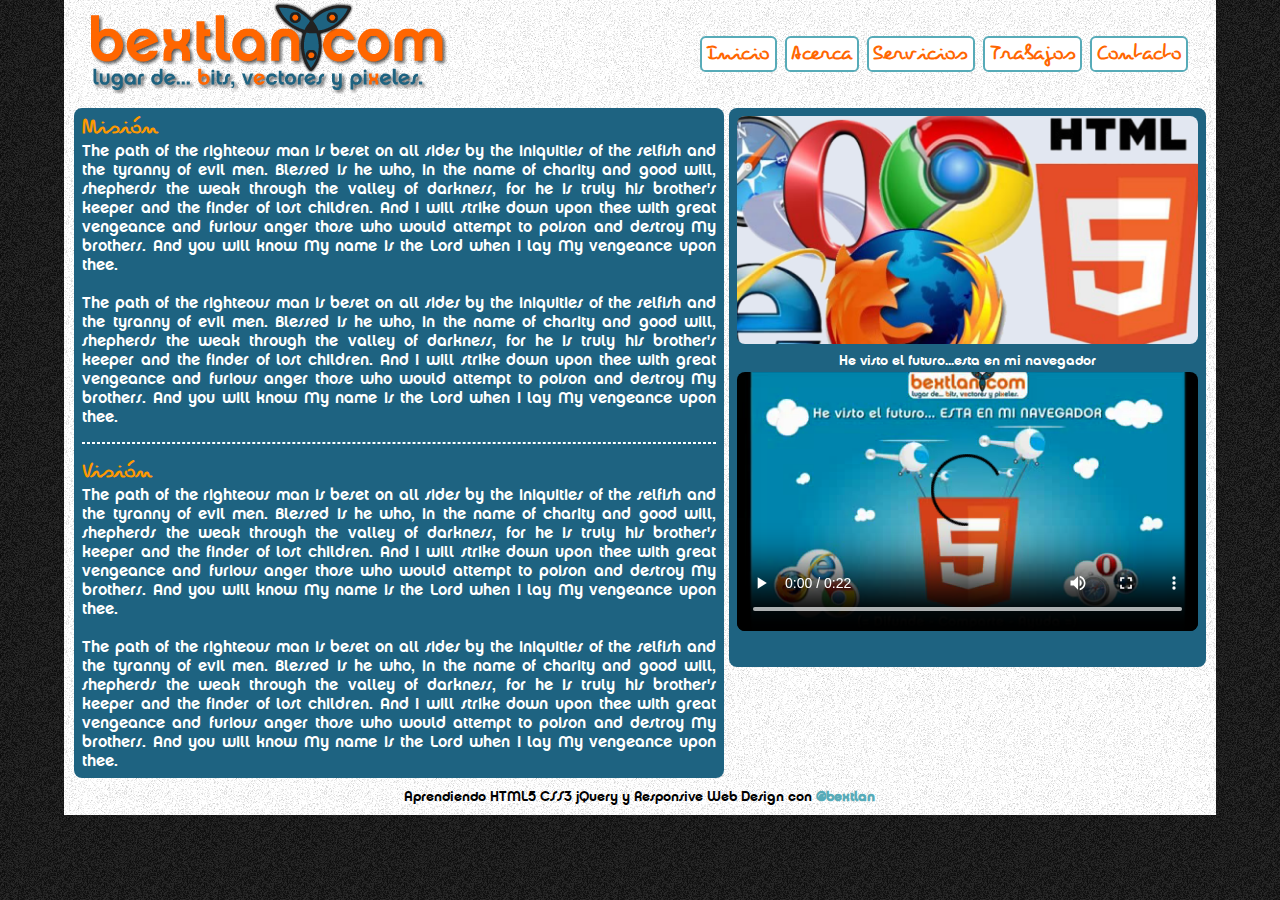
<file: acerca.html>
<!DOCTYPE html>
<html lang="es">
<head>
  <meta charset="utf-8">
  <title>Sitio con Responsive Wen Dedign en HTML5,CSS3 y jQuery. Secci&oacute;n Acerca</title>
  <meta charset= "utf-8" />
  <meta name= "description" content="En esta secc&iacute;n podr&aacute;n conocer un poco mas sobre nosotros" />
  <meta name="viewport" content="width=device-width,inicial-scale=1" />
  <link rel="shortcut icon" type="image/x-icon" href="favicon.ico" />
  <link rel="author" type="text/plain" href="humans.txt">
  <link rel="sitemap" type="application/xml" title="Sitemap" href="sitemap.xml" />
  <link rel="stylesheet"  href="css/estilos.css" />
  <!--if lt IE 9]>
  <script src=“http://html5shiv.googlecode.com/svn/trunk/html5.js”></script>
  <![endif]--> 

</head>
<body>
  <header>
    <h1>
      <a href="index.html">
        <img class="fade" alt="bextlan.com | lugar de... bits, vectores y pixeles" src="img/bextlan-logo.png" />
      </a>
    </h1> 
    <nav>
      <ul>
        <li><a href="index.html">Inicio</a></li>
        <li><a href="acerca.html">Acerca</a></li>
        <li><a href="servicios.html">Servicios</a></li>
        <li><a href="trabajos.html">Trabajos</a></li>
        <li><a href="contacto.html">Contacto</a></li>
      </ul>
    </nav>
  </header>
  <section id="contenido">
    <article id="descripcion-acerca">
      <h2>Misi&oacute;n</h2>
      <p>
        <!-- start slipsum code -->
        The path of the righteous man is beset on all sides by the iniquities of the selfish and the tyranny of evil men. Blessed is he who, in the name of charity and good will, shepherds the weak through the valley of darkness, for he is truly his brother's keeper and the finder of lost children. And I will strike down upon thee with great vengeance and furious anger those who would attempt to poison and destroy My brothers. And you will know My name is the Lord when I lay My vengeance upon thee.
        <br /><br />
        The path of the righteous man is beset on all sides by the iniquities of the selfish and the tyranny of evil men. Blessed is he who, in the name of charity and good will, shepherds the weak through the valley of darkness, for he is truly his brother's keeper and the finder of lost children. And I will strike down upon thee with great vengeance and furious anger those who would attempt to poison and destroy My brothers. And you will know My name is the Lord when I lay My vengeance upon thee.
        <!-- please do not remove this line -->
        <div style="display:none;">
        <a href="http://slipsum.com">lorem ipsum</a></div>
        <!-- end slipsum code -->
      </p>
      <hr />
      <h2>Visi&oacute;n</h2>
      <p>
        <!-- start slipsum code -->
        The path of the righteous man is beset on all sides by the iniquities of the selfish and the tyranny of evil men. Blessed is he who, in the name of charity and good will, shepherds the weak through the valley of darkness, for he is truly his brother's keeper and the finder of lost children. And I will strike down upon thee with great vengeance and furious anger those who would attempt to poison and destroy My brothers. And you will know My name is the Lord when I lay My vengeance upon thee.
        <br /> <br />
        The path of the righteous man is beset on all sides by the iniquities of the selfish and the tyranny of evil men. Blessed is he who, in the name of charity and good will, shepherds the weak through the valley of darkness, for he is truly his brother's keeper and the finder of lost children. And I will strike down upon thee with great vengeance and furious anger those who would attempt to poison and destroy My brothers. And you will know My name is the Lord when I lay My vengeance upon thee.
        <!-- please do not remove this line -->
        <div style="display:none;">
        <a href="http://slipsum.com">lorem ipsum</a></div>
      </p>
    </article> 
    <article id="multimedia-acerca">
      <figure id="img-acerca">
        <img src="img/acerca.png" alt="acerca" />
        <figcaption>
          He visto el futuro...esta en mi navegador
        </figcaption>
      </figure>
      <video id="video-acerca" controls preload>
        <source src="vdo/video-prueba.mp4" type="video/mp4" />
        <source src="vdo/video-prueba.webm" type="video/webm" />
        <source src="vdo/video-prueba.ogv" type="video/ogg" />
      </video>
    </article> 
  <section>
  <footer>
    Aprendiendo HTML5 CSS3 jQuery y Responsive Web Design con <a rel="author" href="http://twitter.com/bextlan" target="_blanck">@bextlan</a>
  </footer>
</body>

</html>
</file>
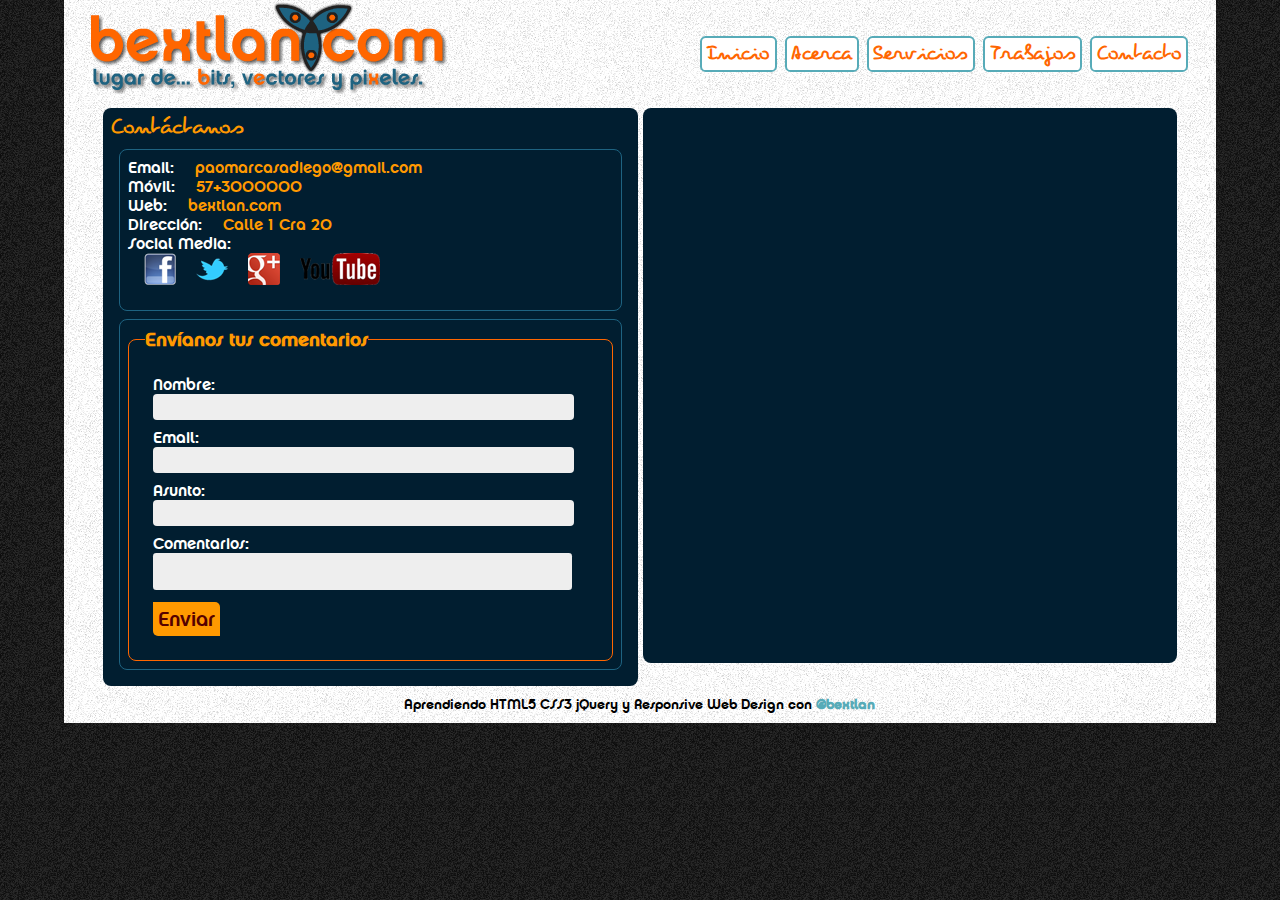
<file: contacto.html>
<!DOCTYPE html>
<html lang="es">
<head>
  <meta charset="utf-8">
  <title>Sitio con Responsive Wen Dedign en HTML5,CSS3 y jQuery. Secci&oacute;n Contacto</title>
  <meta charset= "utf-8" />
  <meta name= "description" content="En esta secc&iacute;n podr&aacute;s ponerte en contacto con nosotros" />
  <meta name="viewport" content="width=device-width,inicial-scale=1" />
  <link rel="shortcut icon" type="image/x-icon" href="favicon.ico" />
  <link rel="author" type="text/plain" href="humans.txt">
  <link rel="sitemap" type="application/xml" title="Sitemap" href="sitemap.xml" />
  <link rel="stylesheet"  href="css/estilos.css" />
  <!--if lt IE 9]>
  <script src=“http://html5shiv.googlecode.com/svn/trunk/html5.js”></script>
  <![endif]--> 

</head>
<body>
  <header>
    <h1>
      <a href="index.html">
        <img class="fade" alt="bextlan.com | lugar de... bits, vectores y pixeles" src="img/bextlan-logo.png" />
      </a>
    </h1> 
    <nav>
      <ul>
        <li><a href="index.html">Inicio</a></li>
        <li><a href="acerca.html">Acerca</a></li>
        <li><a href="servicios.html">Servicios</a></li>
        <li><a href="trabajos.html">Trabajos</a></li>
        <li><a href="contacto.html">Contacto</a></li>
      </ul>
    </nav>
  </header>
  <section id="contenido">
    <section id="contacto">
      <h2>Contáctanos</h2>
      <article id="info-contacto">
        <p>
          Email:
          <span class="datos-contacto">paomarcasadiego@gmail.com</span>
          <br />
          Móvil:
          <span class="datos-contacto">57+3000000</span>
          <br />
          Web:
          <span class="datos-contacto">bextlan.com</span>
          <br />
          Dirección:
          <span class="datos-contacto">Calle 1 Cra 20</span>
          <br />
          Social Media:
          <br />
          <span class="datos-contacto">
            <a class="fade" href="http://facebook.com/bextlan" title="Facebook"><img src="img/facebook-logo.png"></a>
            &nbsp;&nbsp;
            <a class="fade" href="http://twitter.com/bextlan" title="Twitter"><img src="img/twitter-logo.png"></a>
            &nbsp;&nbsp;
            <a class="fade" href="http://facebook.com/bextlan" title="Google+"><img src="img/google-plus-logo.png"></a>
            &nbsp;&nbsp;
            <a class="fade" href="http://facebook.com/bextlan" title="Youtube"><img src="img/youtube-logo.png"></a>
            &nbsp;&nbsp;
          </span>
        </p>
      </article>
      <article id="contactanos">
        <form>
          <fieldset>
            <legend>Envíanos tus comentarios</legend>
            <div>
              <label for="nombre">Nombre:</label>
              <input type="text" id="nombre" class="fade" name="nombre_txt" required />
            </div>
            <div>
              <label for="email">Email:</label>
              <input type="email" id="email" class="fade" name="email.txt" required />
            </div>
            <div>
              <label for="asunto">Asunto:</label>
              <input type="text" id="asunto" class="fade" name="asunto" required />
            </div>
            <div>
              <label for="comentarios">Comentarios:</label>
              <textarea id="comentarios" class="fade" name="comentarios_txa" cols="31" rows"5" required></textarea>
            </div>

            <div>
              <input type="submit" id="enviar" class="fade" name="enviar_btn" value="Enviar"/>
            </div>
          </fieldset>
        </form>
      </article>
    </section>
    <section id="mapa">
      <iframe src="https://www.google.com/maps/embed?pb=!1m20!1m8!1m3!1d7833.330850043812!2d-74.80040191922377!3d10.98860680726404!3m2!1i1024!2i768!4f13.1!4m9!1i0!3e0!4m0!4m5!1s0x8ef42d7391e801e1%3A0x1133fbafc2eb44c6!2sCarrera+44%2C+Barranquilla+(Distrito+Especial%2C+Industrial+Y+Portuario)%2C+Atl%C3%A1ntico%2C+Colombia!3m2!1d10.98948!2d-74.80117!5e0!3m2!1ses-419!2s!4v1404774550840" width="500" height="535" frameborder="0" style="border:0"></iframe>
    </section>
  <section>
  <footer>
    Aprendiendo HTML5 CSS3 jQuery y Responsive Web Design con <a rel="author" href="http://twitter.com/bextlan" target="_blanck">@bextlan</a>
  </footer>
</body>

</html>
</file>
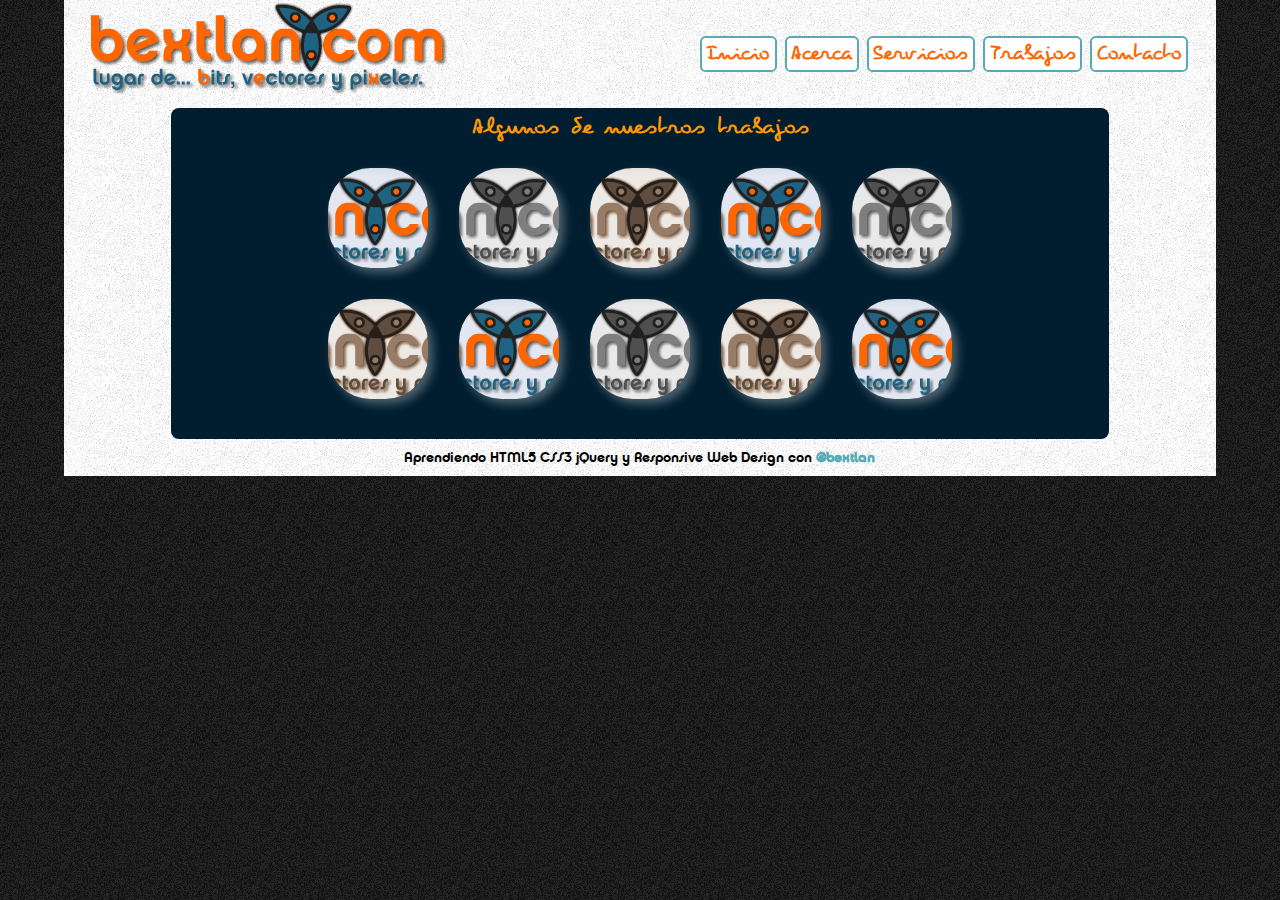
<file: trabajos.html>
<!DOCTYPE html>
<html lang="es">
<head>
  <meta charset="utf-8">
  <title>Sitio con Responsive Wen Dedign en HTML5,CSS3 y jQuery. Secci&oacute;n Servicios</title>
  <meta charset= "utf-8" />
  <meta name= "description" content="En esta sección encontrarás los trabajos realizados" />
  <meta name="viewport" content="width=device-width,inicial-scale=1" />
  <link rel="shortcut icon" type="image/x-icon" href="favicon.ico" />
  <link rel="author" type="text/plain" href="humans.txt">
  <link rel="sitemap" type="application/xml" href="sitemap.xml" />
  <link rel="stylesheet"  href="css/fancybox.css">
  <link rel="stylesheet"  href="css/estilos.css" />
  <script src="https://ajax.googleapis.com/ajax/libs/jquery/1.7.1/jquery.min.js"></script>
  <script src="js/jquery.mousewheel-3.0.4.pack.js"></script>
  <script src="js/jquery.fancybox-1.3.4.js"></script>
  <script>
      $(document).ready(function() {

    
    $("a[rel=trabajos]").fancybox({
      "transitionIn": "fade", "transitionOut":"elastic", "titlePosition": "over", "titleFormat":function(title,currentArray, currentIndex, currentOpts){

        return "<span id='fancybox-title-over'> trabajo"+(currentIndex+1)+" de "+ currentArray.length +(title.length? " &nbsp; "+title:"")+"</span>";
      }

    });
    
    
  });
  </script>
  <!--if lt IE 9]>
  <script src=“http://html5shiv.googlecode.com/svn/trunk/html5.js”></script>
  <![endif]--> 

</head>
<body>
  <header>
    <h1>
      <a href="index.html">
        <img class="fade" alt="bextlan.com | lugar de... bits, vectores y pixeles" src="img/bextlan-logo.png" />
      </a>
    </h1> 
    <nav>
      <ul>
        <li><a href="index.html">Inicio</a></li>
        <li><a href="acerca.html">Acerca</a></li>
        <li><a href="servicios.html">Servicios</a></li>
        <li><a href="trabajos.html">Trabajos</a></li>
        <li><a href="contacto.html">Contacto</a></li>
      </ul>
    </nav>
  </header>
  <section id="contenido"> 
    <section id="trabajos">
      <h2>Algunos de nuestros trabajos</h2>
      <div class="portafolio">
        <article>
          <a rel="trabajos" class="fade" title="Trabajo 1" href="img/trabajo1.png">
            <img class="redonda" src="img/trabajo1-mini.png">
          </a>
        </article>
        <article>
          <a rel="trabajos" class="fade" title="Trabajo 2" href="img/trabajo2.png">
            <img class="redonda" src="img/trabajo2-mini.png">
          </a>
        </article>
        <article>
          <a rel="trabajos" class="fade" title="Trabajo 3" href="img/trabajo3.png">
            <img class="redonda" src="img/trabajo3-mini.png">
          </a>
        </article>
        <article>
          <a rel="trabajos" class="fade" title="Trabajo 4" href="img/trabajo1.png">
            <img class="redonda" src="img/trabajo1-mini.png">
          </a>
        </article>
        <article>
          <a rel="trabajos" class="fade" title="Trabajo 5" href="img/trabajo2.png">
            <img class="redonda" src="img/trabajo2-mini.png">
          </a>
        </article>
      </div>
      <div class="portafolio">
        <article>
          <a rel="trabajos" class="fade" title="Trabajo 6" href="img/trabajo3.png">
            <img class="redonda" src="img/trabajo3-mini.png">
          </a>
        </article>
        <article>
          <a rel="trabajos" class="fade" title="Trabajo 7" href="img/trabajo1.png">
            <img class="redonda" src="img/trabajo1-mini.png">
          </a>
        </article>
        <article>
          <a rel="trabajos" class="fade" title="Trabajo 8" href="img/trabajo2.png">
            <img class="redonda" src="img/trabajo2-mini.png">
          </a>
        </article>
        <article>
          <a rel="trabajos" class="fade" title="Trabajo 9" href="img/trabajo3.png">
            <img class="redonda" src="img/trabajo3-mini.png">
          </a>
        </article>
        <article>
          <a rel="trabajos" class="fade" title="Trabajo 10" href="img/trabajo1.png">
            <img class="redonda" src="img/trabajo1-mini.png">
          </a>
        </article>
      </div>
    </section>
  <section>
  <footer>
    Aprendiendo HTML5 CSS3 jQuery y Responsive Web Design con <a rel="author" href="http://twitter.com/bextlan" target="_blanck">@bextlan</a>
  </footer>
</body>

</html>
</file>
<file: css/estilos.css>
/* reseteo inicial*/
*{
  border: 0;
  margin: 0;
  padding: 0;
}

article,figcaption,figure,header,hgroup,nav,section{
  display: block;
}

/* estilos del sitio*/

@font-face {
    font-family: "Chalet";
    src: url("../fonts/Chalet.eot");
    src: url("../fonts/Chalet.eot?#iefix") format("embedded-opentype"),
         url("../fonts/Chalet.woff") format("woff"),
         url("../fonts/Chalet.ttf") format("truetype"),
         url("../fonts/Chalet.svg#Chalet") format("svg");
    font-weight: normal;
    font-style: normal;
}
 
@font-face {
    font-family: "Pecita";
    src: url("../fonts/Pecita.eot");
    src: url("../fonts/Pecita.eot?#iefix") format("embedded-opentype"),
         url("../fonts/Pecita.woff") format("woff"),
         url("../fonts/Pecita.ttf") format("truetype"),
         url("../fonts/Pecita.svg#Pecita") format("svg");
    font-weight: normal;
    font-style: normal;
}

body{
  background: #212121 url(../img/fondo.jpg);
  color: #FFF;
  font-family: "Chalet", Helvetica, Verdana;
  font-size: 1em;
}

a{
  color: #57ABB8;
  font-weight: bold;
  text-decoration: none;
}

a:hover{
  color: #F60;
}

audio, iframe, img, video{
  max-width: 100%;
}

fieldset{
  border: .1em solid #F60;
  border-radius: .5em;
  padding: 1em;
}


figcaption{
  font-size: 0.85em;
  padding: 0.25em;
  text-align: center;
}

form{
  width: 100%;
}

form div{
  margin: .5em;
}

h2, h3{
  color: #F90;
  font-family: "Pecita", Helvetica, Verdana;
}

h3{
  background: #E2E7F1;
  border-radius: 1em;
  box-shadow: .25em .25em .25em rgba(255,153,0,.5);
  margin-bottom: .5em;
  padding-left: .5em;
}

hr{
  border: 1px dashed #FFF;
  margin: 1em 0;
}

iframe{
  border-radius: .5em;
}

input[type="email"], input[type="text"], textarea{
  background: #EEE;
  border-radius: .25em;
  color: #F60;
  font-size: 1em;
  padding: .25em;
  width: 95%;
}


input[type="email"]:focus, input[type="text"]:focus, textarea:focus{
  background: #C6ECF9;
}

input[type="submit"]{
  background: #F90;
  border-radius: 0 .25em;
  color: #500;
  font-family: "Chalet";
  font-size: 1.25em;
  padding: .25em;
}

input[type="submit"]:hover{
  background: #7BBFD5;
  border-radius: .25em 0;
  color: #000;
  cursor: pointer; 
}

label{
  cursor: pointer;
}

legend{
  color: #F90;
  font-size: 1.2em;
  font-weight: bold;
}

ol{
  padding: 0 2em;
}

ol li{
  padding: 1em 0;
}

textarea{
  resize:none;
}

header, section#contenido, footer{
  background: #FFF url(../img/fondo-interno.jpg);
  margin: 0 auto;
  max-width: 90%;
  text-align: center;
}

header h1, nav{
  display: inline-block;
  max-width: 100%;
  vertical-align: middle;
}

nav ul{
  list-style: none;
}

nav li{
  display: inline-block;
  padding: 0.1em;
  vertical-align: top;
}

nav a{
  background: #FFF;
  border: 0.1em solid #57ABB8;
  border-radius: 0.25em;
  color: #F60;
  display: block;
  font-family: "Pecita", Helvetica, Verdana;
  font-size: 1.4em;
  padding: 0.2em;
  -ms-transition: all 0.5s ease-in;
  -moz-transition: all 0.5s ease-in;
  -o-transition: all 0.5s ease-in;
  -webkit-transition: all 0.5s ease-in;
   transition: all 0.5s ease-in;
}

nav a:hover{
  background: #212121;
  border: 0.1em dashed #F60;
  border-radius: 0 0.5em 0 0.5em;
  color: #FFF;
   -ms-transition: all 0.5s ease-out;
  -moz-transition: all 0.5s ease-out;
  -o-transition: all 0.5s ease-out;
  -webkit-transition: all 0.5s ease-out;
   transition: all 0.5s ease-out;
}

section#principal, aside{
  background: #1E6381;
  border-radius: 0.5em;
  display: inline-block;
  margin: 0 auto;
  max-width: 100%;
  padding: 0.25em;
  vertical-align: top;
  width: 65%;
}

article#galeria-inicio {
  border-radius: 0.5em;
  margin: 0.5em;
  padding: 0.5em;
  text-align: left;
  width: 95%;
}

aside{
  width: 30%;
}

aside img, #img-acerca img, #video-acerca, #img-servicios{
  border-radius: 0.5em;
}

article#descripcion-acerca, article#multimedia-acerca{
  background: #1E6381;
  border-radius: .5em;
  display: inline-block;
  margin: 0 auto;
  max-width: 100%;
  min-height: 543px;
  padding: .5em;
  text-align: justify;
  vertical-align: top;
  width: 55%;
}

article#multimedia-acerca{
  text-align: center;
  width: 40%;
}

section#servicios-principal, section#servicios-tipos{
  margin: 0 auto;
  max-width: 95%;
}

#img-servicios, article#nuestros-servicios{
  display: inline-block;
  margin: 1em 0;
  vertical-align: top;
  width: 40%;
}

article#nuestros-servicios, article#servicio1, article#servicio2, article#servicio3{
  background: #1E6381;
  border-radius: .5em;
  max-width: 100%;
  min-height: 300px;
  padding: .5em;
  text-align: justify;
  width: 55%;
}

article#servicio1, article#servicio2, article#servicio3{
  background: #011E30;
  display: inline-block;
  width: 31%;
  vertical-align: top;
}

article#servicio1 div, article#servicio2{
  text-align: center;
}

section#trabajos{
  background: #011E30;
  border-radius: .5em;
  margin: 0 auto;
  max-width: 80%;
  padding: .5em;
  text-align: center;
}

div.portafolio{
  color: #000;
  font-size: 0.85em;
  margin: 2em auto;
}

div.portafolio article{
  display: inline;
  padding: 1em;
}

section#contacto, section#mapa{
  background: #011E30;
  border-radius: .5em;
  display: inline-block;
  margin: 0 auto;
  min-height: 350px;
  padding: .5em;
  text-align: justify;
  vertical-align: top;
  width: 45%;
}

article#info-contacto, article#contactanos{
  border: .1em solid #1E6381;
  border-radius: .5em;
  margin: .5em;
  min-height: 144px;
  padding: .5em;
}

span.datos-contacto{
  color: #F90;
  margin-left: 1em;
}

section#mapa{
  text-align: center;
}

footer{
  color: #000;
  font-size: 0.85em;
  padding: 0.75em 0;
}

.fade{
  opacity: 1;
  filter:alpha(opacity=10);
  -ms-transition: all 0.5s ease-in;
  -moz-transition: all 0.5s ease-in;
  -o-transition: all 0.5s ease-in;
  -webkit-transition: all 0.5s ease-in;
  transition: all 0.5s ease-in;
}

.fade:hover{
  opacity: 0.7;
  filter:alpha(opacity=7);
  -ms-transition: all 0.5s ease-out;
  -moz-transition: all 0.5s ease-out;
  -o-transition: all 0.5s ease-out;
  -webkit-transition: all 0.5s ease-out;
  transition: all 0.5s ease-out;
}

.redonda{
  /* 1 em = 16px;  50 px/16px= */
  border-radius: 3.125em;
  box-shadow: 5px 5px 10px rgba(255,255,255,.3);
}

@media screen and (min-width: 1081px){
  header h1{
    text-align: left;
    width: 35%;
  }

  nav {
    text-align: right;
    width: 60%;
  }
}

@media screen and (max-width: 1080px){
  nav li{
    font-size: 1.3em;
  }
  article#galeria-inicio{
    width: 90%;
  }
  aside{
    width: 20%;
  }
  article#descripcion-acerca, article#multimedia-acerca, #img-servicios, article#nuestros-servicios{
    width: 45%;
  }
  article#servicio1, article#servicio2, article#servicio3{
    width: 30%;
  }
  section#trabajos{
    max-width: 90%;
  }
  div.portafolio article{
    padding: .5em;
  }
  form{
    width: 95%;
  }
}

@media screen and (max-width: 800px){
  nav li{
    font-size: 0.95em;
  }
  article#galeria-inicio{
    width: 88%;
  }
  #img-servicios, article#nuestros-servicios, article#servicio1{
    display: block;
    margin: 0 0 .25em 0;
    width: 95%;
  }
  #img-servicios{
    width: 98%;
  }

  article#servicio2, article#servicio3{
    width: 45%;
  }

  section#trabajos{
    max-width: 95%;
  }

  div.portafolio article{
    padding: 2em;
  }
  section#contacto, section#mapa{
    display: block;
    width: 95%;
  }
  section#contacto{
    margin-bottom: .2em;
  }
  form{
    width: 100%;
  }

}

@media screen and (max-width: 600px){
  nav li{
    display: inline-block;
    margin: 0px;
    width: 98%;
  }
  section#principal, article#descripcion-acerca, article#servicio2{
    margin-bottom: 0.2em;
  }
  section#principal, aside, article#descripcion-acerca, article#multimedia-acerca, article#servicio2, article#servicio3{
    display: block;
    width: 95%;
  }
  #img-servicios{
    display: none;
  }
  div.portafolio article{
    display: block;
    margin: .5em auto;
    padding: 0;
  }

}
</file>
